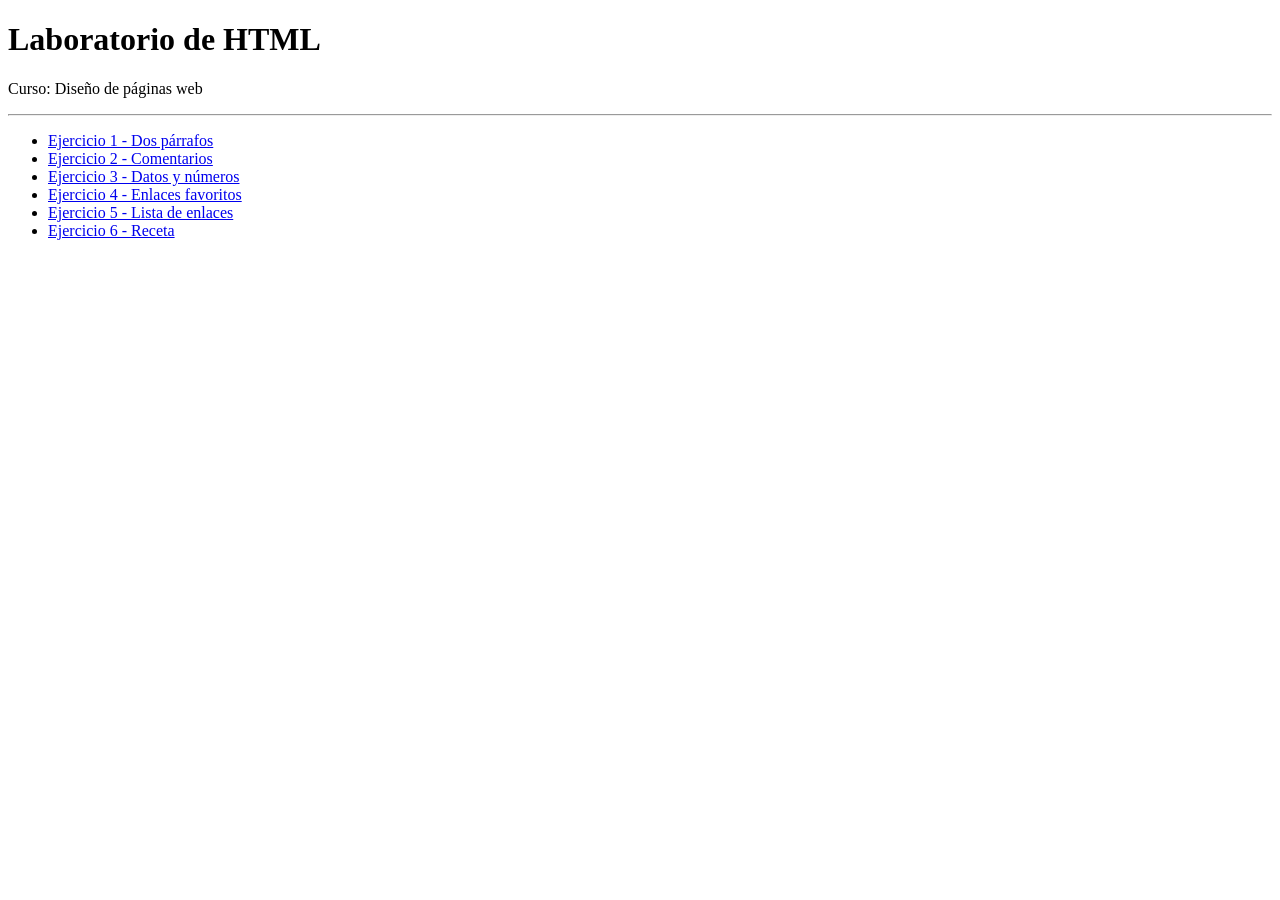
<file: index.html>
<!DOCTYPE html>
<html>

<head>
<title>Laboratorio HTML</title>
</head>

<body>

<h1>Laboratorio de HTML</h1>

<p>Curso: Diseño de páginas web</p>

<hr>

<ul>

<li><a href="dos-parrafos.html">Ejercicio 1 - Dos párrafos</a></li>

<li><a href="comentarios.html">Ejercicio 2 - Comentarios</a></li>

<li><a href="datos-numeros.html">Ejercicio 3 - Datos y números</a></li>

<li><a href="enlaces-favoritos.html">Ejercicio 4 - Enlaces favoritos</a></li>

<li><a href="listas-de-enlaces.html">Ejercicio 5 - Lista de enlaces</a></li>

<li><a href="recetas/patatas-fritas.html">Ejercicio 6 - Receta</a></li>

</ul>

</body>

</html>
</file>
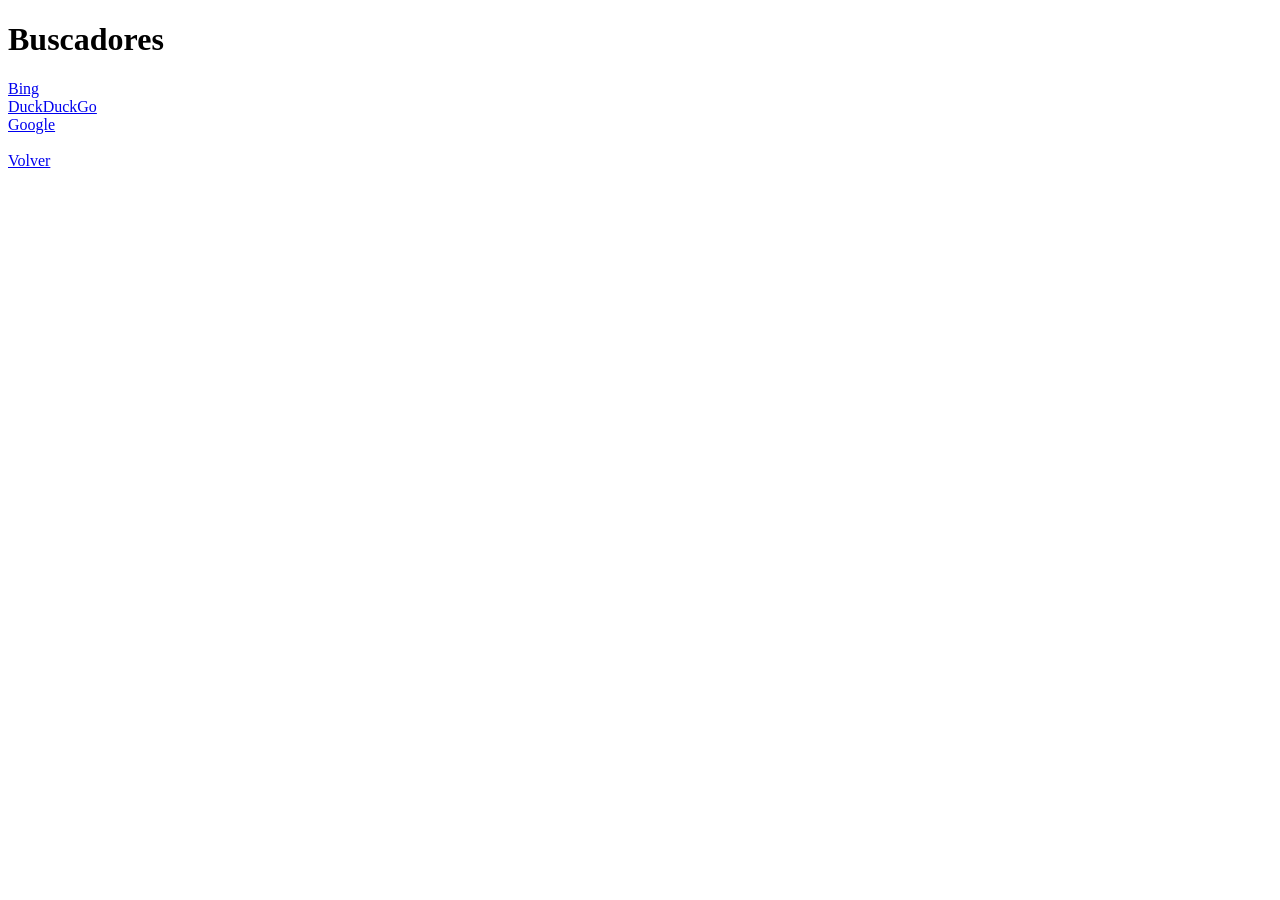
<file: buscadores.html>
<!DOCTYPE html>
<html>

<head>
<title>Buscadores</title>
</head>

<body>

<h1>Buscadores</h1>

<a href="https://www.bing.com" target="_blank">Bing</a><br>
<a href="https://duckduckgo.com" target="_blank">DuckDuckGo</a><br>
<a href="https://www.google.com" target="_blank">Google</a><br>

<br>

<a href="enlaces-favoritos.html">Volver</a>

</body>

</html>
</file>
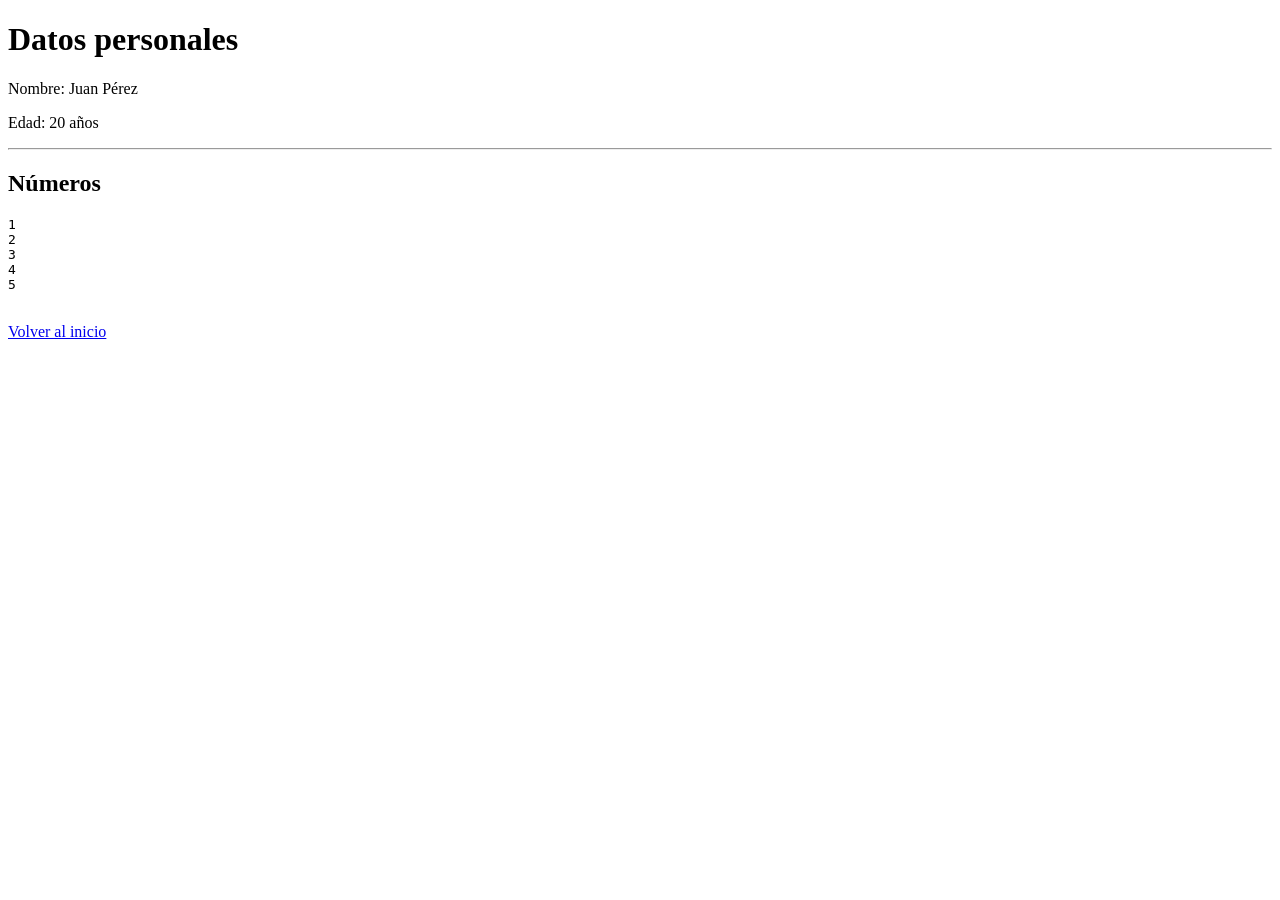
<file: datos-numeros.html>
<!DOCTYPE html>
<html>

<head>
<title>Datos y números</title>
</head>

<body>

<h1>Datos personales</h1>

<p>Nombre: Juan Pérez</p>
<p>Edad: 20 años</p>

<hr>

<h2>Números</h2>

<pre>
1
2
3
4
5
</pre>

<br>

<a href="index.html">Volver al inicio</a>

</body>

</html>
</file>
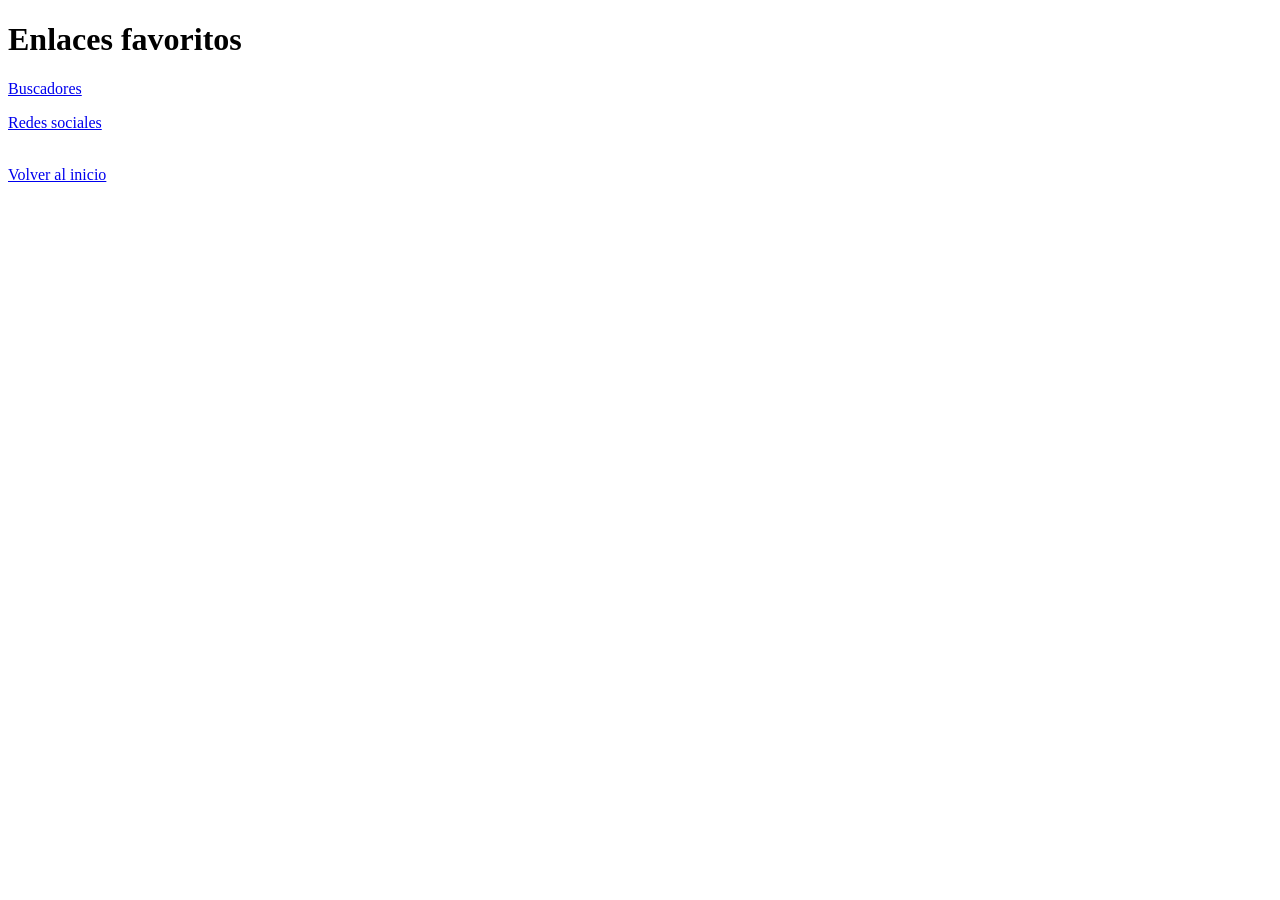
<file: enlaces-favoritos.html>
<!DOCTYPE html>
<html>

<head>
<title>Enlaces favoritos</title>
</head>

<body>

<h1>Enlaces favoritos</h1>

<p><a href="buscadores.html">Buscadores</a></p>

<p><a href="redes-sociales.html">Redes sociales</a></p>

<br>

<a href="index.html">Volver al inicio</a>

</body>

</html>
</file>
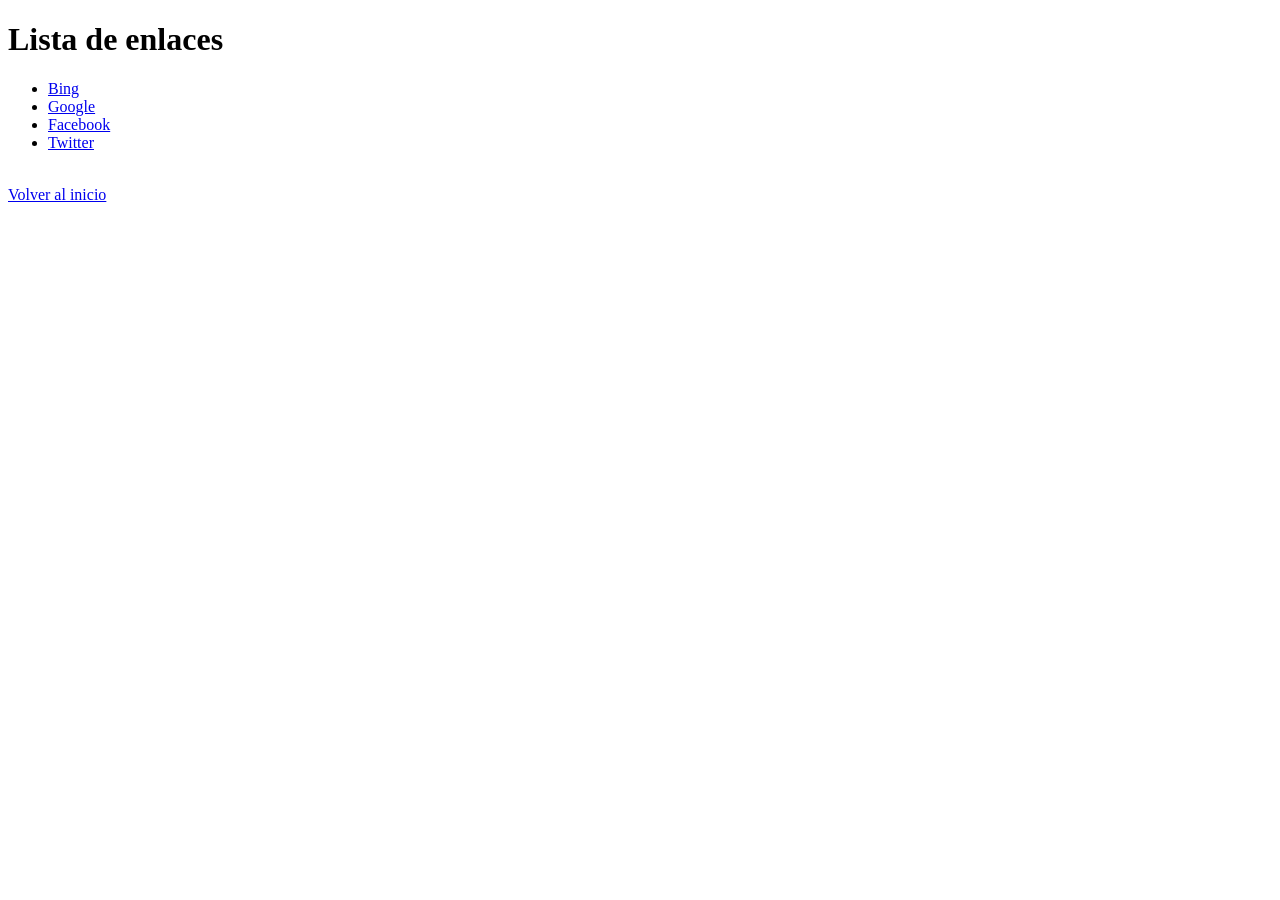
<file: listas-de-enlaces.html>
<!DOCTYPE html>
<html>

<head>
<title>Lista de enlaces</title>
</head>

<body>

<h1>Lista de enlaces</h1>

<ul>

<li><a href="https://www.bing.com" target="_blank">Bing</a></li>

<li><a href="https://www.google.com" target="_blank">Google</a></li>

<li><a href="https://www.facebook.com" target="_blank">Facebook</a></li>

<li><a href="https://www.twitter.com" target="_blank">Twitter</a></li>

</ul>

<br>

<a href="index.html">Volver al inicio</a>

</body>

</html>
</file>
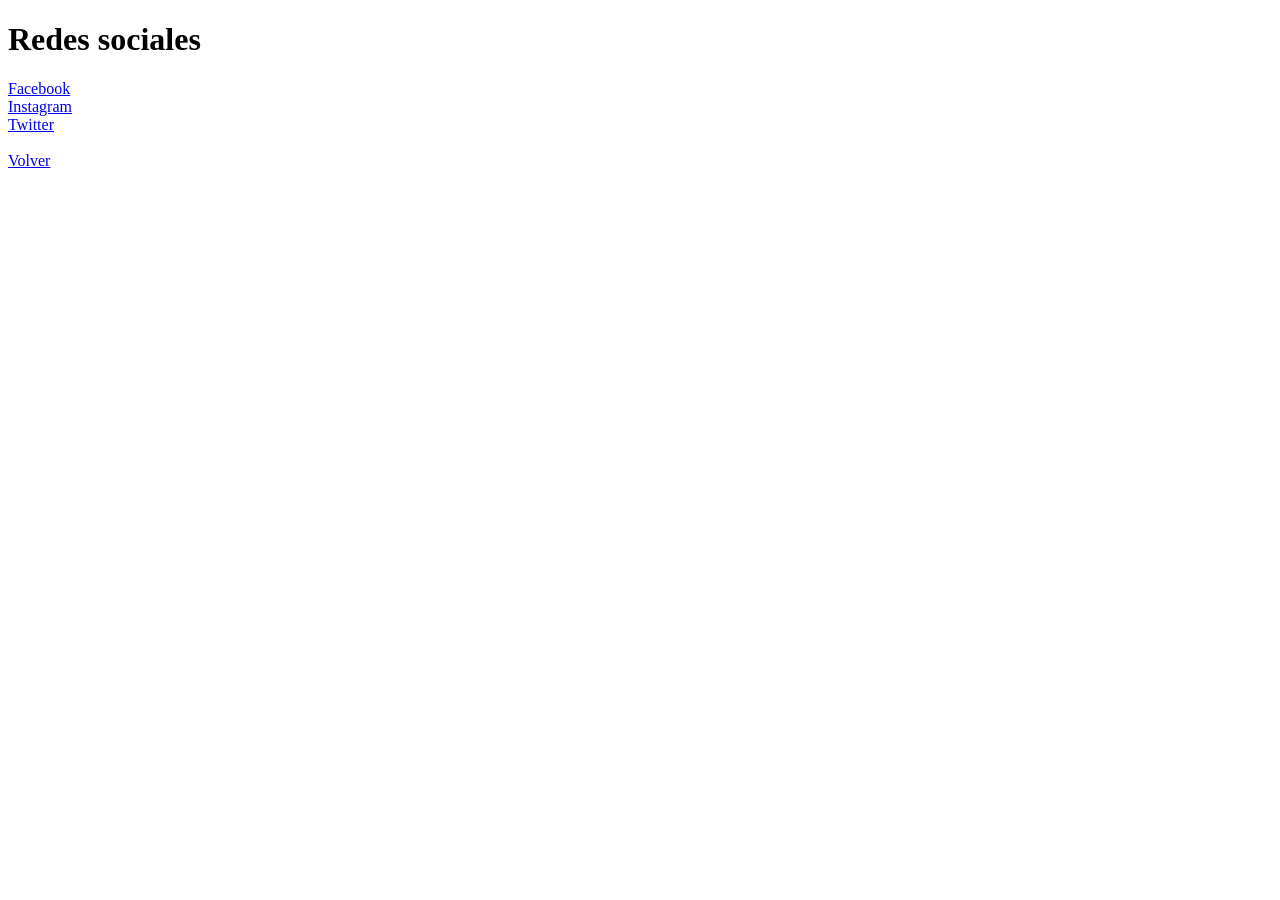
<file: redes-sociales.html>
<!DOCTYPE html>
<html>

<head>
<title>Redes sociales</title>
</head>

<body>

<h1>Redes sociales</h1>

<a href="https://www.facebook.com" target="_blank">Facebook</a><br>
<a href="https://www.instagram.com" target="_blank">Instagram</a><br>
<a href="https://www.twitter.com" target="_blank">Twitter</a><br>

<br>

<a href="enlaces-favoritos.html">Volver</a>

</body>

</html>
</file>
